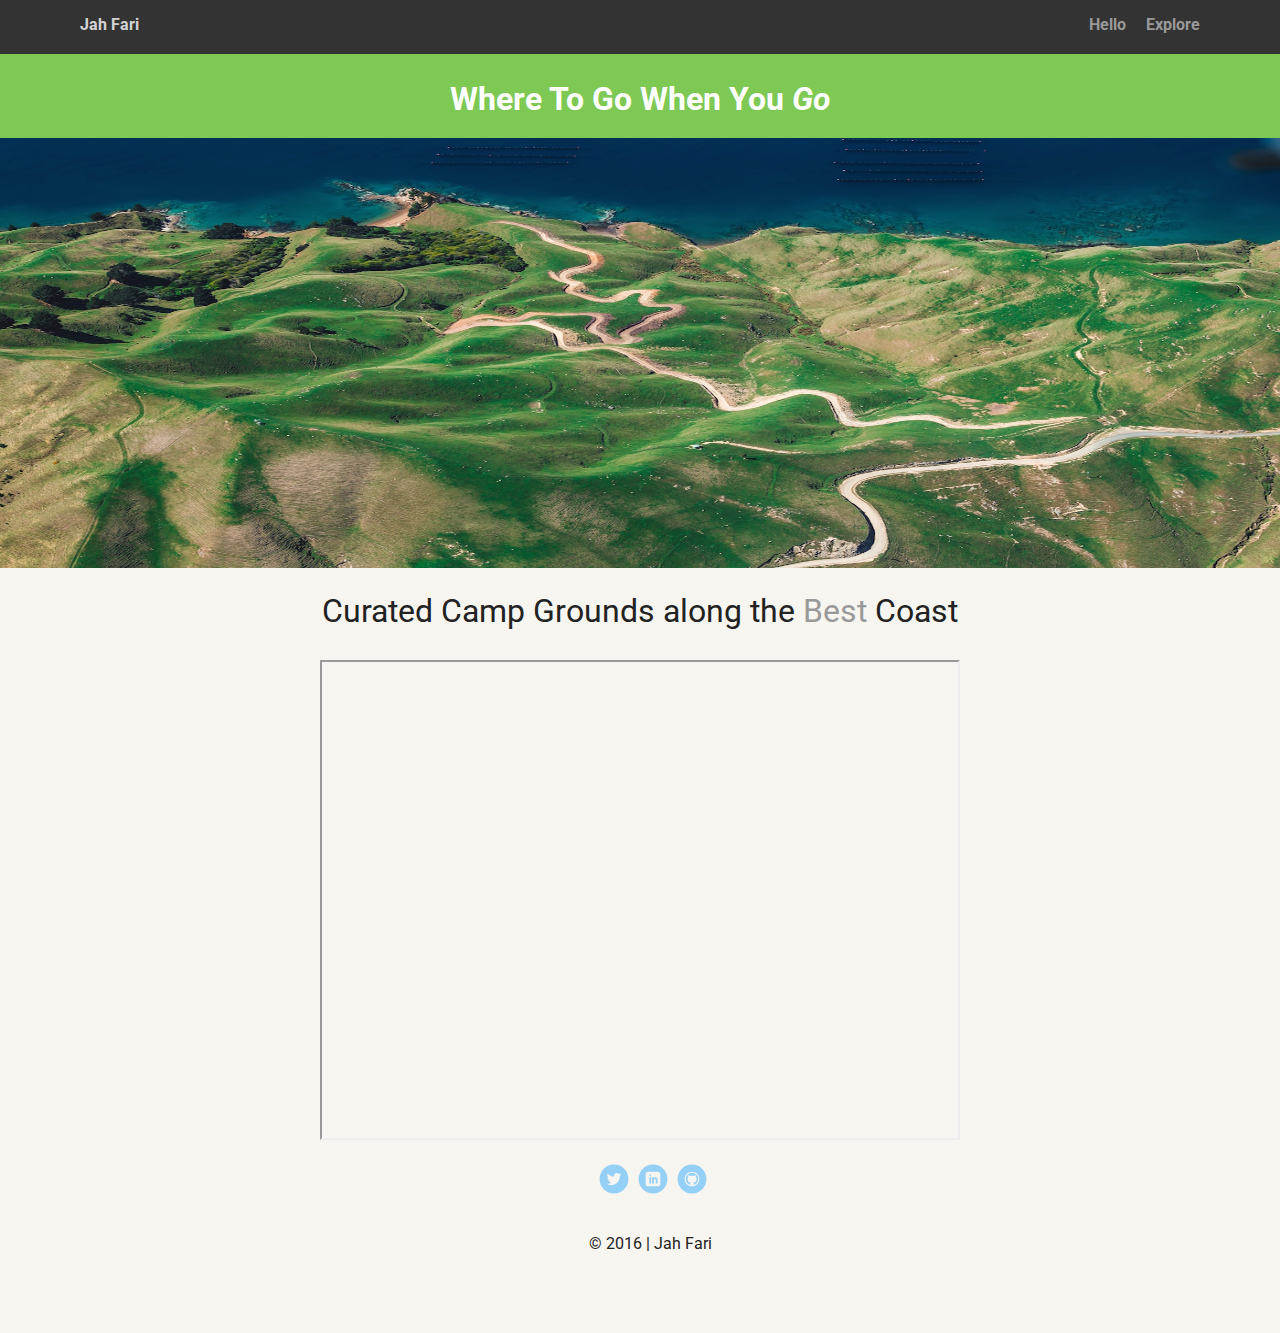
<file: explore.html>
<!doctype html>
<html lang="en">
<head>
  <meta charset="utf-8">
  <title>Jah Fari</title>
  <meta name="viewport" content="width=device-width, initial-scale=1.0">
  <link rel="stylesheet" href="styles.css">
  <link href="https://fonts.googleapis.com/css?family=Muli%7CRoboto:400,300,500,700,900" rel="stylesheet"></head>
  <body>
  	 <div class="main-nav">
          
        <ul class="nav">
          <li class="name">Jah Fari</li>
          <li><a href="index.html">Hello</a></li>
          <li><a href="explore.html">Explore</a></li>
        </ul>
    </div>
<main>
  <div class="go">
    <h1>Where To Go When You <em>Go</em></h1>
    <img src="images/go.jpeg" alt="Go Map" class ="img_go">
    <span class ="map">Curated Camp Grounds along the <a href="#"> Best</a> Coast</span>
 </div>
    <iframe src="https://www.google.com/maps/d/embed?mid=1Jas1Xq0hLU0kvZZFed6B85yjaxM" width="640" height="480"></iframe>
 
</main>
<footer>
      <ul>
        <li><a href="https://twitter.com/DelveDigger" target="_blank" class="social twitter">Twitter</a></li>
        <li><a href="http://www.linkedinsights.com/3-stunningly-good-linkedin-fake-profiles/" class="social linkedin">LinkedIn</a></li>
        <li><a href="https://github.com/patotaco" class="social github">Github</a></li>
      
      </ul>
        <p>&copy; 2016  |  Jah Fari</p>
    </footer>
  </body>
</html>
</file>
<file: styles.css>
/* Global Layout Set-up */
* { 
  box-sizing: border-box;
}
  
body {
  margin: 0;
  padding: 0;
  text-align: center;
  font-family: 'Roboto', sans-serif;
  color: #222;
  background: #f7f5f0;
}
/* Link Styles */

a {
  text-decoration: none;
  color: #999;
}
a:hover {
  color: #6633ff;
}



/* Section Styles */

.main-nav {
  width: 100%;
  background: #333;
  min-height: 30px;
  padding: 10px;
  position: fixed;
  text-align: center;
}
.nav {
  display: flex;
  justify-content: space-around;
  font-weight: 700;
  list-style-type: none;
  margin: 0 auto;
  padding: 0;
}

.nav .name {
    display: inline-block;
    margin-right: auto;
    color: rgba(255,255,255,.8);
}
.nav li {
  padding: 5px 10px 10px 10px;
}
.nav a {
  transition: all 1s;
}
.nav a:hover {
  color: white
}

header {
  text-align: center;
  background-image: url("images/banner.jpg");
  background-size: cover;
  overflow: hidden;
  padding-top: 60px;
}
header {
  line-height: 1.5;
}
header .profile-image {
  margin-top: 50px;
  width: 150px;
  height: 150px;
  border-radius: 50%;
  border: 3px solid white;
  transition: all .5s;
}
header .profile-image:hover {
  transform: scale(1.2) rotate(360deg);
}
.tag {
  
  color: white;
  padding: 10px;
  border-radius: 5px;
  display: table;
  margin: 10px auto;
} 
.location {
 
  color: white;
}
.card {

  margin: 30px;
  padding: 20px 40px 40px;
  max-width: 500px;
  text-align: left;
  background: #fff;
  border-bottom: 4px solid #ccc;
  border-radius: 6px;
  transition: all .5s;
}
.card0 {
  background-image: url("images/rocky1.jpeg") ;
  background-size: cover;
  font-size:  1rem;
  color: rgba(0,0,0,.2);
  overflow: hidden;
  text-decoration: underline overline
}
.card0 p{
  line-height: 2rem;
}
.card0:hover {
  color: #7ec954;
  background-image: none;
  transition: all 1.5s;
  text-decoration: none;
}
.card1:hover {
  background-image: url("images/portland.jpg") ;
  color: #7ec954;
 
  text-decoration: line-through;
  transition: all .5s;
}
.white p{
  color:white;
}
.card:hover {
  border-color: forestgreen;
}

.card1:hover {
  border-color: #0399ff;
}
.card2:hover {
  background-color: #338FD7;
  border-color: forestgreen;
  color: white;
}
.card2 {
  min-width: 80%;
}
.listen{
  display: flex;
  flex-wrap: wrap;
  justify-content: space-between;
}
.img_go{
  min-width: 100%;
  max-width: 100%;
  max-height: 50%;
}

ul.skills {
  padding: 0;
  text-align: center;
}

.skills li {
  border-radius: 6px;
  display: inline-block;
  background: #7ec954;
  color: white;
  padding: 5px 10px;
  margin: 2px;
}

.skills li:nth-child(odd) {
  background: #0399ff;
}
.listen li:nth-child(odd) {
  background: #338FD7;
}
footer {
  width: 100%;
  min-height: 30px;
  padding: 20px 0 40px 20px;
}

footer .copyright {
  top: -8px;
  font-size: .75em;
}

footer ul {
  list-style-type: none;
  margin: 0;
  padding: 0;
}

footer ul li {
  display: inline-block;
}

a.social {
  display: inline-block;
  text-indent: -9999px;
  margin-left: 5px;
  width: 30px;
  height: 30px;
  background-size: 30px 30px;
  opacity: .4;
  transition: all .5s;
}
a.twitter {
  background-image: url(images/twitter.svg);
}
a.linkedin {
  background-image: url(images/linkedin.svg);
}
a.github {
  background-image: url(images/github.svg);
}
a.social:hover {
  opacity: 1;
}
.clearfix {
  clear: both;
}
/* Styles for Explorer page */
.go h1{
  padding-top: 60px;
  padding-bottom: 20px;
  background-color: #7ec954;
  color: white;
  margin: 0;
}
.map{
  display: inline-block;
  font-size: 2rem;
  margin-bottom: 30px;
}
.img_go{
  height: 50vh;
  width: 100vw;
  padding-bottom: 20px;
  
  overflow: hidden;

}
span a:hover {
  text-decoration: line-through;
  color: rgba(0,0,0,.8);
}

.listen li {
  border-radius: 6px;
  display: inline-block;
  background: #7ec954;
  color: white;
  padding: 25px 10px;
  margin: 2px;
  text-align: center;
  font-size: 2rem;
}
.listen a{
  color: white;
}
.listen a:hover {
  color: darkgreen;
  transition: all .5s;
}

/* Styles for larger screens */
@media screen and (min-width: 720px) {
  
  .flex {
      display: -ms-flexbox;      /* TWEENER - IE 10 */
      display: flex; 
      max-width: 1200px;
      -ms-flex-pack: distribute;
      justify-content: space-around;
      margin: 0 auto;
  }

  header {
    min-height: 470px;
  }

  .nav {
    max-width: 1200px;
    padding: 0 30px;
  }


  main {
    padding-top: 20px;
  }

  main p {
    line-height: 1.6em;
  }

  footer p{
    font-size: 1em;
    max-width: 1200px;
    margin: 40px auto;
  }

}
</file>
